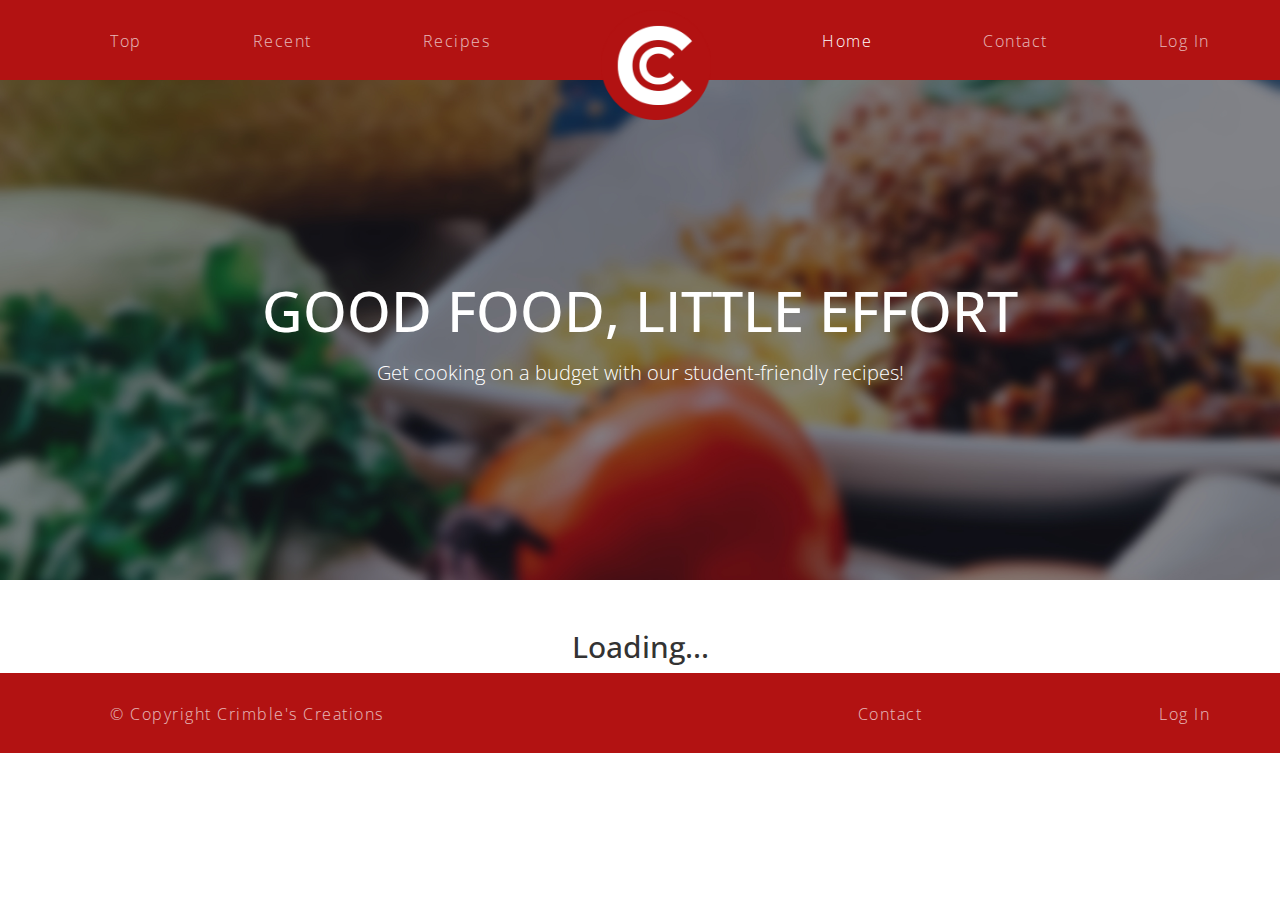
<file: index.html>
<!DOCTYPE html>
<html lang="en">
  <head>
    <meta charset="utf-8">
    <meta http-equiv="X-UA-Compatible" content="IE=edge">
    <meta name="viewport" content="width=device-width, initial-scale=1">
    <title>Crimbles Creations</title>

    <link href='https://fonts.googleapis.com/css?family=Open+Sans:400,300' rel='stylesheet' type='text/css'>
    <link rel="stylesheet" href="https://maxcdn.bootstrapcdn.com/bootstrap/3.3.5/css/bootstrap.min.css">
    <link rel="stylesheet" href="https://maxcdn.bootstrapcdn.com/font-awesome/4.4.0/css/font-awesome.min.css">
    <link rel="stylesheet" href="css/app.css" media="screen" charset="utf-8">

    <!--[if lt IE 9]>
      <script src="https://oss.maxcdn.com/libs/html5shiv/3.7.2/html5shiv.js"></script>
      <script src="https://oss.maxcdn.com/libs/respond.js/1.4.2/respond.min.js"></script>
    <![endif]-->
  </head>
  <body>
    <div class="main-navigation">
      <div class="container">
        <ul>
          <li><a href="top.html">Top</a></li>
          <li><a href="recent.html">Recent</a></li>
          <li><a href="recipes.html">Recipes</a></li>
          <li><img src="img/logo.png" alt="Crimbles Creations Logo" /></li>
          <li><a href="#" class="active">Home</a></li>
          <li><a href="contact.html">Contact</a></li>
          <li id="logInOutNav"><a href="login/index.html">Log In</a></li>
        </ul>
      </div>
    </div>

    <section id="main-header">
      <div class="container">
        <h1>Good food, little effort</h1>
        <h3>Get cooking on a budget with our student-friendly recipes!</h3>
      </div>
    </section>

    <section id="recipe-grid">
      <div class="container">
        <div class="row" id="main-repeat-grid">
          <div class="col-md-12">
              <h2>Loading...</h2>
          </div>
      </div>
    </section>

    <div class="footer">
      <div class="container">
        <ul>
          <li>&#xA9; Copyright Crimble's Creations</li>
          <li id="uploadId"></li>
          <li>Contact</li>
          <li id="logInOut">Log In</li>
        </ul>
      </div>
    </div>

    <script src="js/parse.js"></script>
    <script src="https://ajax.googleapis.com/ajax/libs/jquery/1.11.3/jquery.min.js"></script>
    <script src="https://maxcdn.bootstrapcdn.com/bootstrap/3.3.5/js/bootstrap.min.js"></script>
    <script src="js/init.js"></script>
    <script src="js/sweetalert.min.js"></script>
    <script src="js/parseFunctions.js"></script>
    <script type="text/javascript">
      listRecipes();
    </script>
  </body>
</html>
</file>
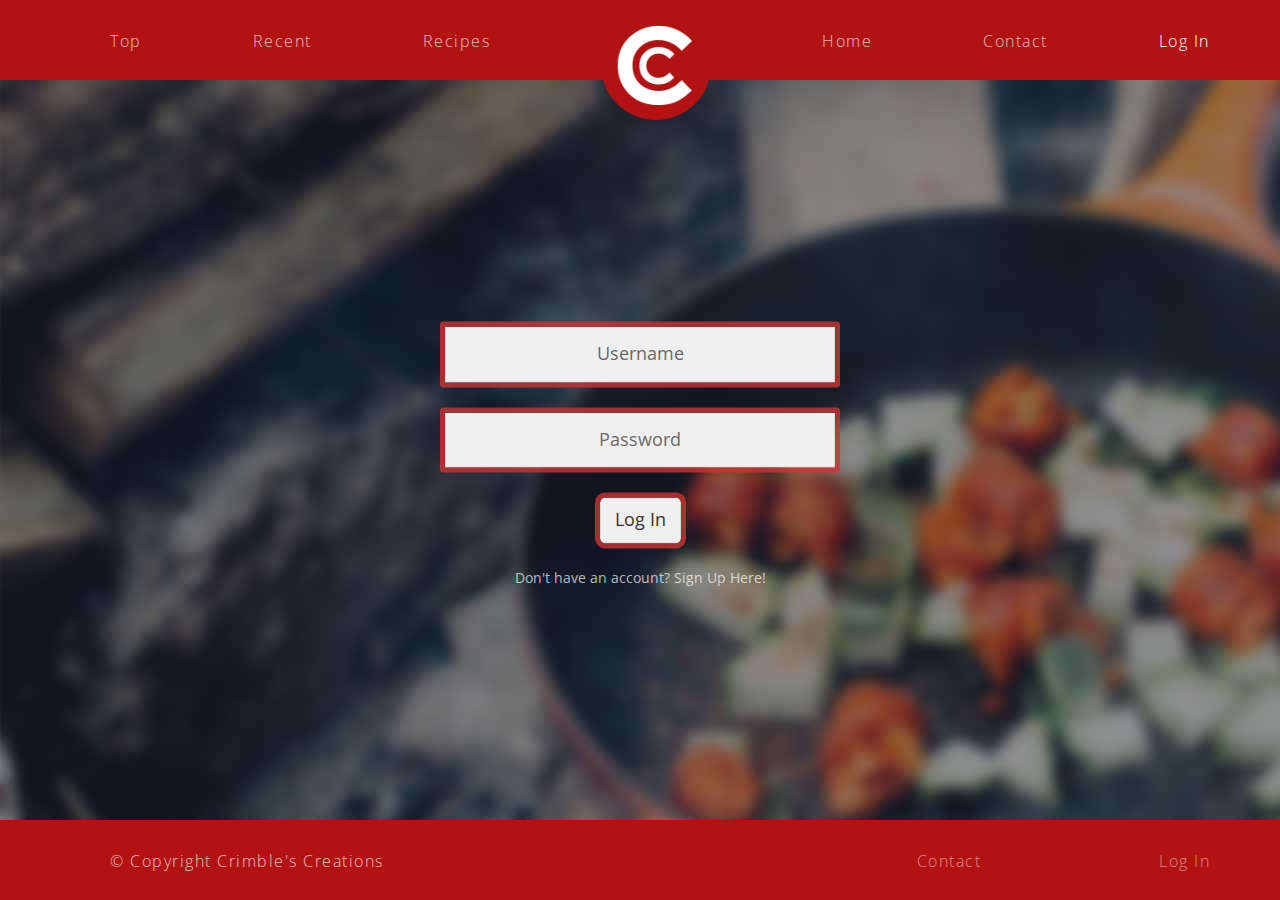
<file: activeSession/index.html>
<!DOCTYPE html>
<html lang="en">
  <head>
    <meta charset="utf-8">
    <meta http-equiv="X-UA-Compatible" content="IE=edge">
    <meta name="viewport" content="width=device-width, initial-scale=1">
    <title>Crimbles Creations</title>

    <link href='https://fonts.googleapis.com/css?family=Open+Sans:400,300' rel='stylesheet' type='text/css'>
    <link rel="stylesheet" href="https://maxcdn.bootstrapcdn.com/bootstrap/3.3.5/css/bootstrap.min.css">
    <link rel="stylesheet" href="https://maxcdn.bootstrapcdn.com/font-awesome/4.4.0/css/font-awesome.min.css">
    <link rel="stylesheet" href="../css/app.css" media="screen" charset="utf-8">
    <link rel="stylesheet" href="../css/sweetalert.css" media="screen" charset="utf-8">

    <!--[if lt IE 9]>
      <script src="https://oss.maxcdn.com/libs/html5shiv/3.7.2/html5shiv.js"></script>
      <script src="https://oss.maxcdn.com/libs/respond.js/1.4.2/respond.min.js"></script>
    <![endif]-->
  </head>
  <body id="login-body">
    <div class="main-navigation">
      <div class="container">
        <ul>
          <li><a href="../top.html">Top</a></li>
          <li><a href="../recent.html">Recent</a></li>
          <li><a href="../recipes.html">Recipes</a></li>
          <li><img src="../img/logo.png" alt="Crimbles Creations Logo" /></li>
          <li><a href="../index.html">Home</a></li>
          <li><a href="../contact.html">Contact</a></li>
          <li id="logInOutNav"><a href="login/">Log In</a></li>
        </ul>
      </div>
    </div>

    <section id="add-recipe">
      <div class="container">
        <div class="recipe-form-box">
          <h1>Add New Recipe</h1>
          <form class="recipe-add" action="#" method="post">
            <div class="row">
              <input type="text" name="recipe-name" value="" placeholder="Recipe Name">
              <input type="text" name="recipe-author" value="" placeholder="Author Name">
            </div>
            <div class="row">
              <input type="text" name="recipe-description" value="" placeholder="Recipe Description">
              <input type="text" name="recipe-image" value="" placeholder="Featured Image URL">
            </div>
            <div class="row">
              <textarea name="recipe-content" rows="8" cols="40" placeholder="Recipe Content"></textarea>
            </div>
            <div class="row">
              <input type="submit" id="recipe-submit" name="recipe-submit" value="Submit Recipe">
            </div>
          </form>
        </div>
      </div>
    </section>

    <div class="footer footer-login">
      <div class="container">
        <ul>
          <li>&#xA9; Copyright Crimble's Creations</li>
          <li id="uploadId"></li>
          <li>Contact</li>
          <li id="logInOut">Log In</li>
        </ul>
      </div>
    </div>

    <script src="../js/tinymce.min.js"></script>
<<<<<<< HEAD
    <script src="../js/parse.js"></script>
=======
    <script src="http://www.parsecdn.com/js/parse-1.6.14.min.js"></script>
>>>>>>> origin/master
    <script src="https://ajax.googleapis.com/ajax/libs/jquery/1.11.3/jquery.min.js"></script>
    <script src="https://maxcdn.bootstrapcdn.com/bootstrap/3.3.5/js/bootstrap.min.js"></script>
    <script src="../js/init.js"></script>
    <script src="../js/sweetalert.min.js"></script>
    <script src="../js/parseFunctions.js"></script>
    <script type="text/javascript">
      checkForSession(true);
      tinymce.init({selector: 'textarea',
                    font_formats: 'Open Sans=open sans;'});
    </script>
  </body>
</html>
</file>
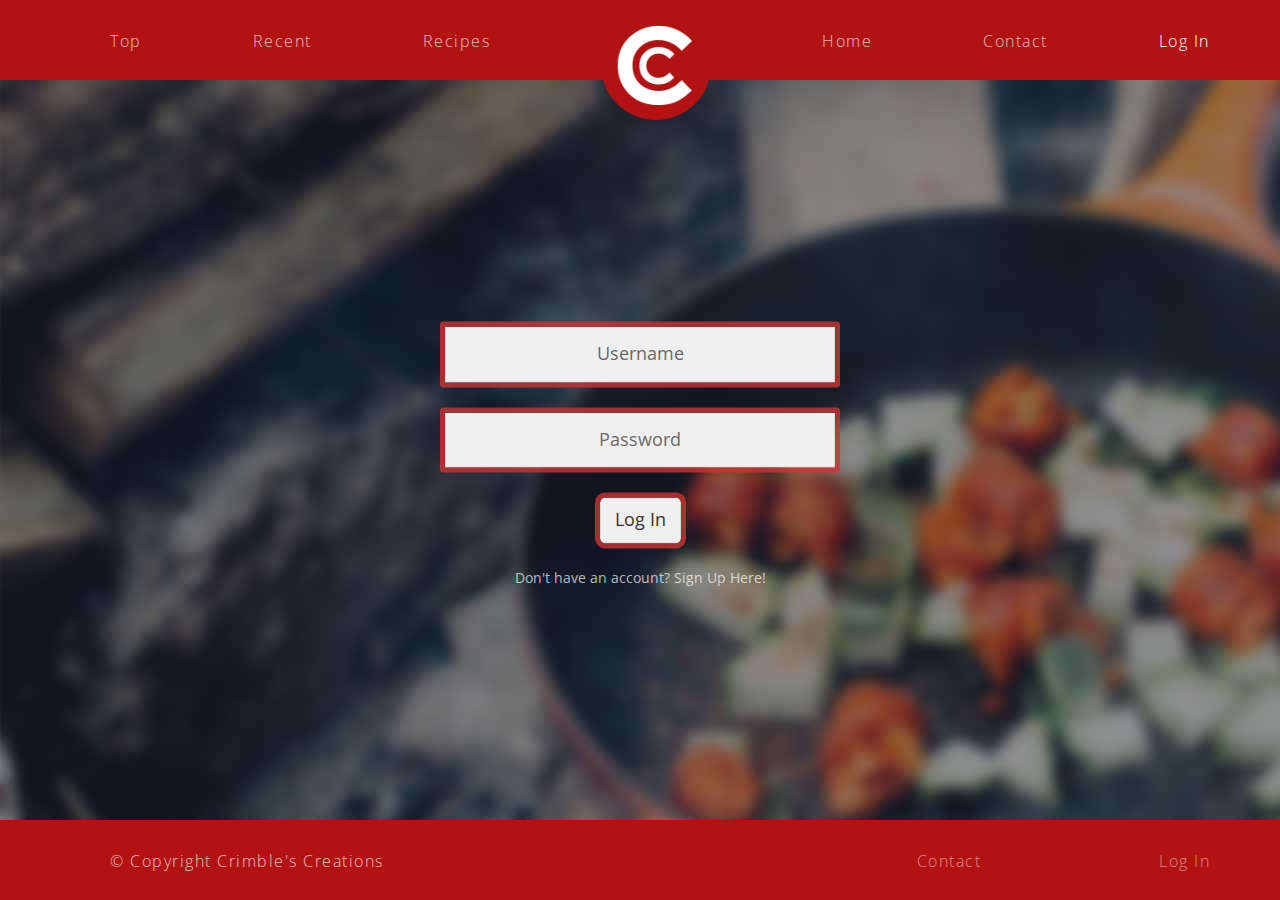
<file: login/index.html>
<!DOCTYPE html>
<html lang="en">
  <head>
    <meta charset="utf-8">
    <meta http-equiv="X-UA-Compatible" content="IE=edge">
    <meta name="viewport" content="width=device-width, initial-scale=1">
    <title>Crimbles Creations</title>

    <link href='https://fonts.googleapis.com/css?family=Open+Sans:400,300' rel='stylesheet' type='text/css'>
    <link rel="stylesheet" href="https://maxcdn.bootstrapcdn.com/bootstrap/3.3.5/css/bootstrap.min.css">
    <link rel="stylesheet" href="https://maxcdn.bootstrapcdn.com/font-awesome/4.4.0/css/font-awesome.min.css">
    <link rel="stylesheet" href="../css/app.css" media="screen" charset="utf-8">
    <link rel="stylesheet" href="../css/sweetalert.css" media="screen" charset="utf-8">

    <!--[if lt IE 9]>
      <script src="https://oss.maxcdn.com/libs/html5shiv/3.7.2/html5shiv.js"></script>
      <script src="https://oss.maxcdn.com/libs/respond.js/1.4.2/respond.min.js"></script>
    <![endif]-->
  </head>
  <body id="login-body">
    <div class="main-navigation">
      <div class="container">
        <ul>
          <li><a href="../top.html">Top</a></li>
          <li><a href="../recent.html">Recent</a></li>
          <li><a href="../recipes.html">Recipes</a></li>
          <li><img src="../img/logo.png" alt="Crimbles Creations Logo" /></li>
          <li><a href="../index.html">Home</a></li>
          <li><a href="../contact.html">Contact</a></li>
          <li><a href="#" class="active">Log In</a></li>
        </ul>
      </div>
    </div>

    <div class="login-box">
      <form class="form-login" action="#" method="post" id="main-login-form">
        <input type="text" name="username" value="" placeholder="Username">
        <input type="password" name="password" value="" placeholder="Password">
        <input class="login-button" type="submit" name="name" value="Log In">
        <p class="signup-lead">Don't have an account? Sign Up <a href="signup.html">Here!</a></p>
      </form>
    </div>

    <div class="footer footer-login">
      <div class="container">
        <ul>
          <li>&#xA9; Copyright Crimble's Creations</li>
          <li></li>
          <li></li>
          <li><a href="#">Contact</a></li>
          <li><a href="#" class="active">Log In</a></li>
        </ul>
      </div>
    </div>

    <script src="../js/parse.js"></script>
    <script src="https://ajax.googleapis.com/ajax/libs/jquery/1.11.3/jquery.min.js"></script>
    <script src="https://maxcdn.bootstrapcdn.com/bootstrap/3.3.5/js/bootstrap.min.js"></script>
    <script src="../js/init.js"></script>
    <script src="../js/sweetalert.min.js"></script>
    <script src="../js/parseFunctions.js"></script>
    <script type="text/javascript">
      checkForSession(false);
    </script>
  </body>
</html>
</file>
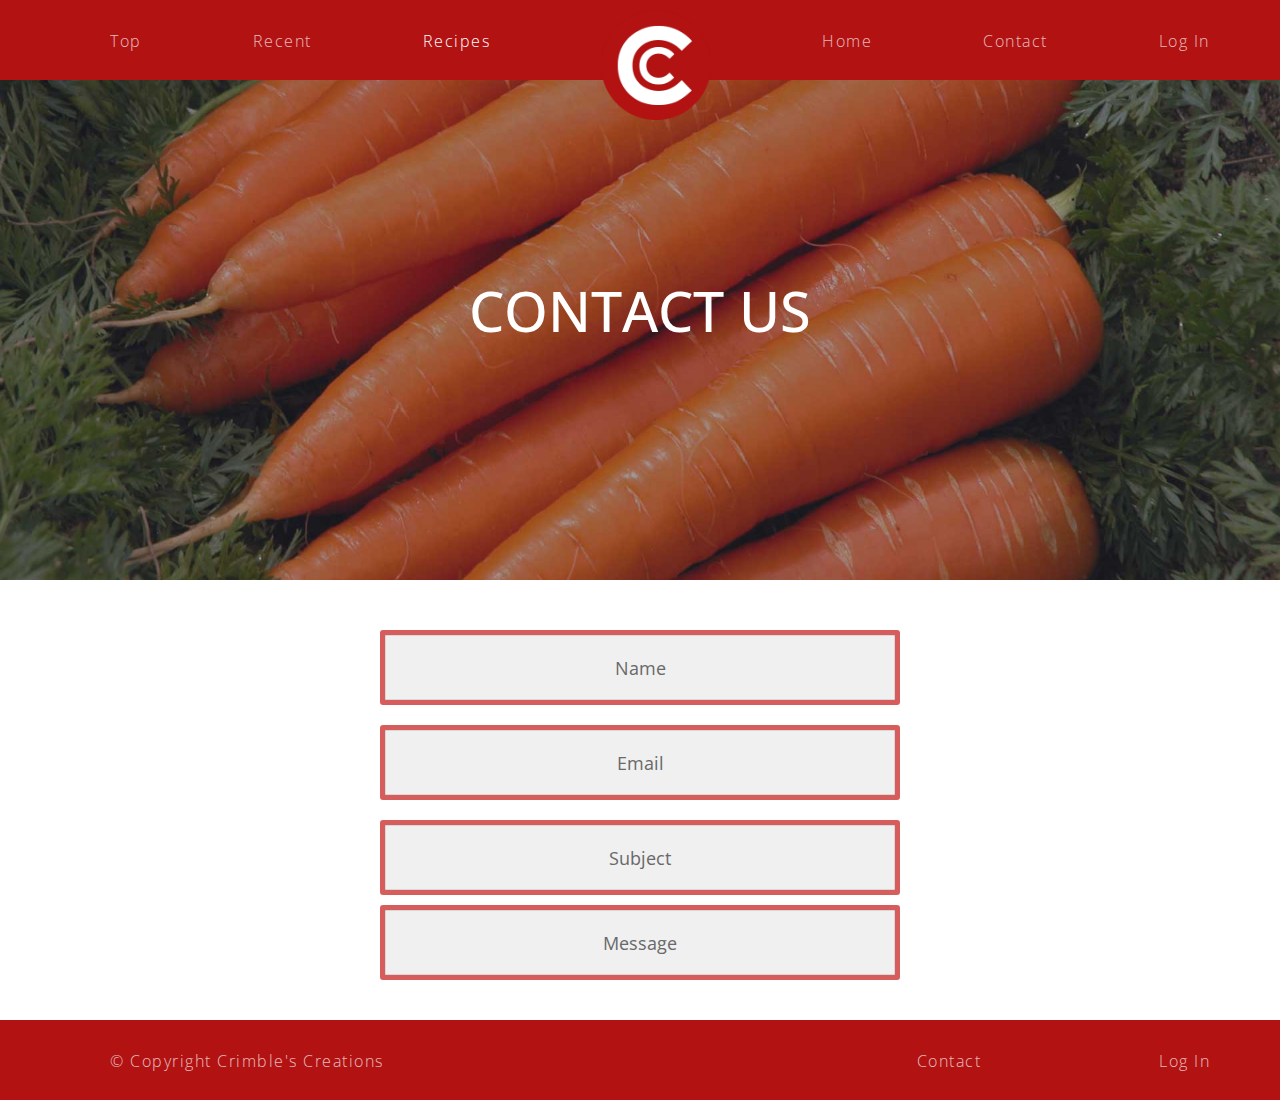
<file: contact.html>
<!DOCTYPE html>
<html lang="en">
  <head>
    <meta charset="utf-8">
    <meta http-equiv="X-UA-Compatible" content="IE=edge">
    <meta name="viewport" content="width=device-width, initial-scale=1">
    <title>Crimbles Creations</title>

    <link href='https://fonts.googleapis.com/css?family=Open+Sans:400,300' rel='stylesheet' type='text/css'>
    <link rel="stylesheet" href="https://maxcdn.bootstrapcdn.com/bootstrap/3.3.5/css/bootstrap.min.css">
    <link rel="stylesheet" href="https://maxcdn.bootstrapcdn.com/font-awesome/4.4.0/css/font-awesome.min.css">
    <link rel="stylesheet" href="css/app.css" media="screen" charset="utf-8">

    <!--[if lt IE 9]>
      <script src="https://oss.maxcdn.com/libs/html5shiv/3.7.2/html5shiv.js"></script>
      <script src="https://oss.maxcdn.com/libs/respond.js/1.4.2/respond.min.js"></script>
    <![endif]-->
  </head>
  <body id="searchrecipe">
    <div class="main-navigation">
      <div class="container">
        <ul>
          <li><a href="top.html">Top</a></li>
          <li><a href="recent.html">Recent</a></li>
          <li><a href="recipes.html" class="active">Recipes</a></li>
          <li><img src="img/logo.png" alt="Crimbles Creations Logo" /></li>
          <li><a href="index.html">Home</a></li>
          <li><a href="#">Contact</a></li>
          <li><a href="#">Log In</a></li>
        </ul>
      </div>
    </div>

    <section id="contact-header">
      <div class="container">
        <h1>Contact Us</h1>
      </div>
    </section>

    <section id="contactinfo">
      <div class="container" id="contactname">
        <div class="col-md-3">
        </div>
        <div class="col-md-6">
          <input id="input-nolog" placeholder="Name"/>
        </div>
        <div class="col-md-3">
        </div>
      </div>
    </section>

    <section id="contactinfo">
      <div class="container">
        <div class="col-md-3">
        </div>
        <div class="col-md-6">
          <input id="input-nolog" placeholder="Email"/>
        </div>
        <div class="col-md-3">
        </div>
      </div>
    </section>

    <section id="contactinfo">
      <div class="container">
        <div class="col-md-3">
        </div>
        <div class="col-md-6">
          <input id="input-nolog" placeholder="Subject"/>
        </div>
        <div class="col-md-3">
        </div>
      </div>
    </section>

    <section id="contactinfo messagebox">
      <div class="container" id="contactmessage">
        <div class="col-md-3">
        </div>
        <div class="col-md-6">
          <input id="input-nolog" placeholder="Message"/>
        </div>
        <div class="col-md-3">
        </div>
      </div>
    </section>




    <div class="footer">
      <div class="container">
        <ul>
          <li>&#xA9; Copyright Crimble's Creations</li>
          <li></li>
          <li></li>
          <li>Contact</li>
          <li>Log In</li>
        </ul>
      </div>
    </div>

    <script src="https://ajax.googleapis.com/ajax/libs/jquery/1.11.3/jquery.min.js"></script>
    <script src="https://maxcdn.bootstrapcdn.com/bootstrap/3.3.5/js/bootstrap.min.js"></script>
    <script src="js/init.js"></script>
    </body>
    </html>
</file>
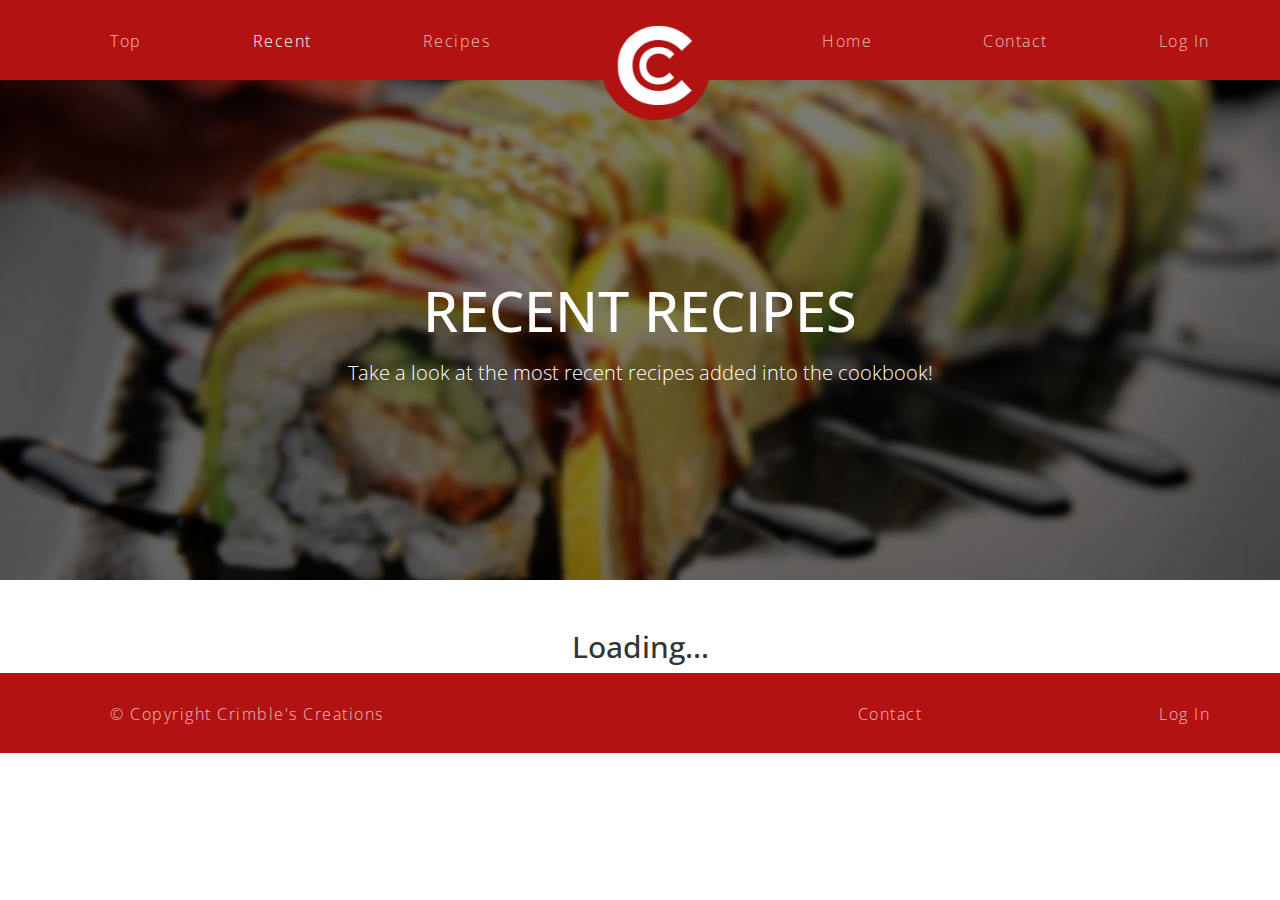
<file: recent.html>
<!DOCTYPE html>
<html lang="en">
  <head>
    <meta charset="utf-8">
    <meta http-equiv="X-UA-Compatible" content="IE=edge">
    <meta name="viewport" content="width=device-width, initial-scale=1">
    <title>Crimbles Creations</title>

    <link href='https://fonts.googleapis.com/css?family=Open+Sans:400,300' rel='stylesheet' type='text/css'>
    <link rel="stylesheet" href="https://maxcdn.bootstrapcdn.com/bootstrap/3.3.5/css/bootstrap.min.css">
    <link rel="stylesheet" href="https://maxcdn.bootstrapcdn.com/font-awesome/4.4.0/css/font-awesome.min.css">
    <link rel="stylesheet" href="css/app.css" media="screen" charset="utf-8">

    <!--[if lt IE 9]>
      <script src="https://oss.maxcdn.com/libs/html5shiv/3.7.2/html5shiv.js"></script>
      <script src="https://oss.maxcdn.com/libs/respond.js/1.4.2/respond.min.js"></script>
    <![endif]-->
  </head>
  <body>
    <div class="main-navigation">
      <div class="container">
        <ul>
          <li><a href="top.html">Top</a></li>
          <li><a href="recent.html" class="active">Recent</a></li>
          <li><a href="recipes.html">Recipes</a></li>
          <li><img src="img/logo.png" alt="Crimbles Creations Logo" /></li>
          <li><a href="index.html">Home</a></li>
          <li><a href="contact.html">Contact</a></li>
          <li id="logInOutNav"><a href="login/index.html">Log In</a></li>
        </ul>
      </div>
    </div>

    <section id="recent-header">
      <div class="container">
        <h1>Recent Recipes</h1>
        <h3>Take a look at the most recent recipes added into the cookbook!</h3>
      </div>
    </section>

    <section id="recipe-grid">
      <div class="container">
        <div class="row" id="main-repeat-grid">
          <h2>Loading...</h2>
      </div>
    </section>

    <div class="footer">
      <div class="container">
        <ul>
          <li>&#xA9; Copyright Crimble's Creations</li>
          <li id="uploadId"></li>
          <li>Contact</li>
          <li id="logInOut">Log In</li>
        </ul>
      </div>
    </div>

    <script src="js/parse.js"></script>
    <script src="https://ajax.googleapis.com/ajax/libs/jquery/1.11.3/jquery.min.js"></script>
    <script src="https://maxcdn.bootstrapcdn.com/bootstrap/3.3.5/js/bootstrap.min.js"></script>
    <script src="js/init.js"></script>
    <script src="js/sweetalert.min.js"></script>
    <script src="js/parseFunctions.js"></script>
    <script type="text/javascript">
      listRecipes("recent");
    </script>
  </body>
</html>
</file>
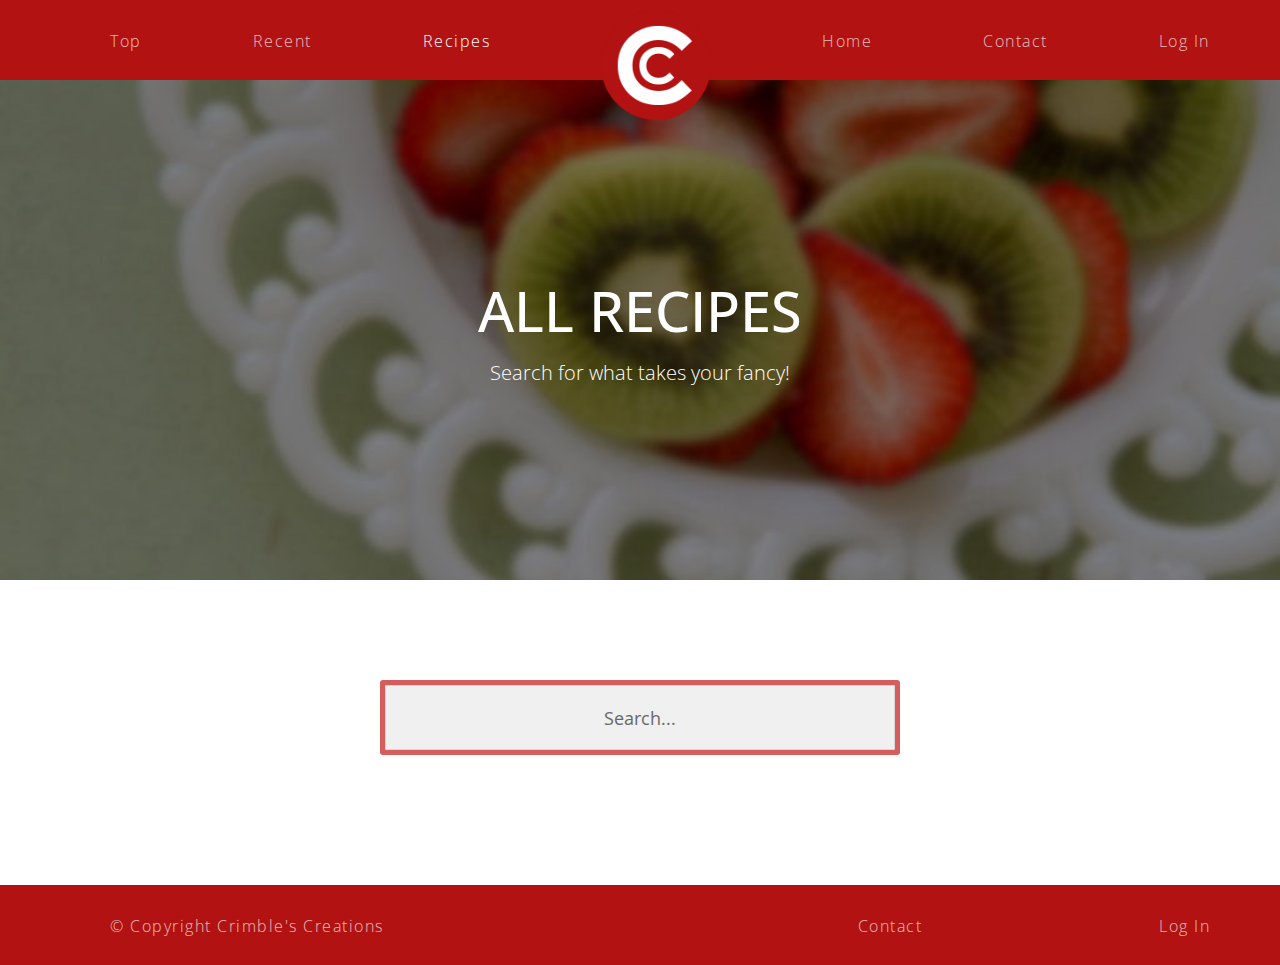
<file: recipes.html>
<!DOCTYPE html>
<html lang="en">
  <head>
    <meta charset="utf-8">
    <meta http-equiv="X-UA-Compatible" content="IE=edge">
    <meta name="viewport" content="width=device-width, initial-scale=1">
    <title>Crimbles Creations</title>

    <link href='https://fonts.googleapis.com/css?family=Open+Sans:400,300' rel='stylesheet' type='text/css'>
    <link rel="stylesheet" href="https://maxcdn.bootstrapcdn.com/bootstrap/3.3.5/css/bootstrap.min.css">
    <link rel="stylesheet" href="https://maxcdn.bootstrapcdn.com/font-awesome/4.4.0/css/font-awesome.min.css">
    <link rel="stylesheet" href="css/app.css" media="screen" charset="utf-8">

    <!--[if lt IE 9]>
      <script src="https://oss.maxcdn.com/libs/html5shiv/3.7.2/html5shiv.js"></script>
      <script src="https://oss.maxcdn.com/libs/respond.js/1.4.2/respond.min.js"></script>
    <![endif]-->
  </head>
  <body id="searchrecipe">
    <div class="main-navigation">
      <div class="container">
        <ul>
          <li><a href="top.html">Top</a></li>
          <li><a href="recent.html">Recent</a></li>
          <li><a href="recipes.html" class="active">Recipes</a></li>
          <li><img src="img/logo.png" alt="Crimbles Creations Logo" /></li>
          <li><a href="index.html">Home</a></li>
          <li><a href="contact.html">Contact</a></li>
          <li id="logInOutNav"><a href="login/index.html">Log In</a></li>
        </ul>
      </div>
    </div>

    <section id="recipes-header">
      <div class="container">
        <h1>All Recipes</h1>
        <h3>Search for what takes your fancy!</h3>
      </div>
    </section>

    <section id="searchspace">
      <div class="container">
        <div class="col-md-3">
        </div>
        <div class="col-md-6">
          <input id="input-nolog" placeholder="Search..."/>
        </div>
        <div class="col-md-3">
        </div>
      </div>
    </section>

    <section id="recipe-grid">
      <div class="container">
        <div class="row" id="main-repeat-grid">
      </div>
    </section>

    <div class="footer">
      <div class="container">
        <ul>
          <li>&#xA9; Copyright Crimble's Creations</li>
          <li id="uploadId"></li>
          <li>Contact</li>
          <li id="logInOut">Log In</li>
        </ul>
      </div>
    </div>

    <script src="js/parse.js"></script>
    <script src="https://ajax.googleapis.com/ajax/libs/jquery/1.11.3/jquery.min.js"></script>
    <script src="https://maxcdn.bootstrapcdn.com/bootstrap/3.3.5/js/bootstrap.min.js"></script>
    <script src="js/init.js"></script>
    <script src="js/sweetalert.min.js"></script>
    <script src="js/parseFunctions.js"></script>
  </body>
</html>
</file>
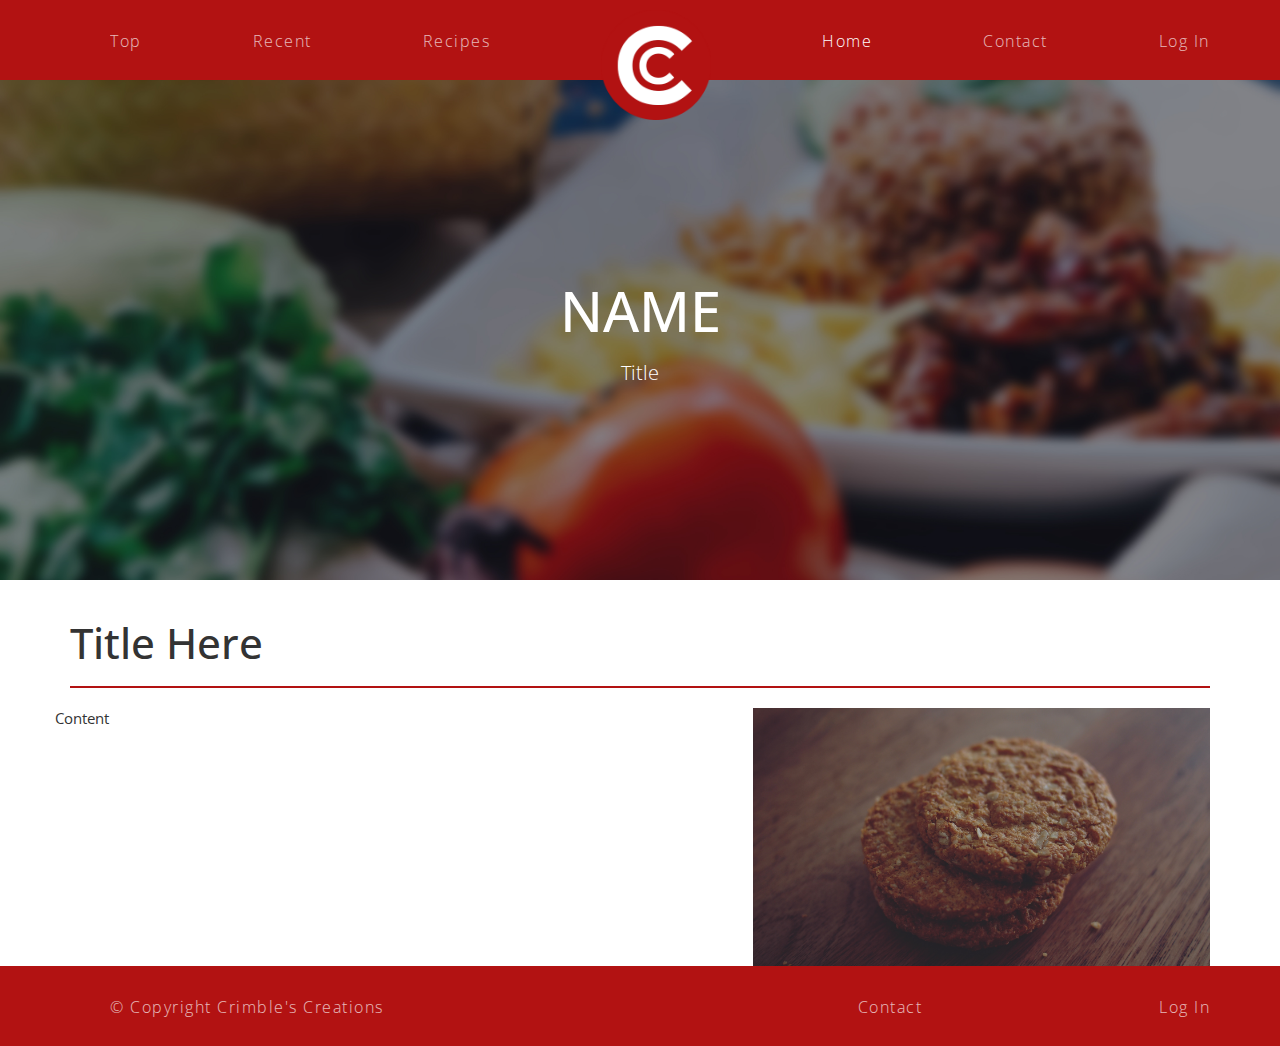
<file: single.html>
<!DOCTYPE html>
<html lang="en">
  <head>
    <meta charset="utf-8">
    <meta http-equiv="X-UA-Compatible" content="IE=edge">
    <meta name="viewport" content="width=device-width, initial-scale=1">
    <title>Crimbles Creations</title>

    <link href='https://fonts.googleapis.com/css?family=Open+Sans:400,300' rel='stylesheet' type='text/css'>
    <link rel="stylesheet" href="https://maxcdn.bootstrapcdn.com/bootstrap/3.3.5/css/bootstrap.min.css">
    <link rel="stylesheet" href="https://maxcdn.bootstrapcdn.com/font-awesome/4.4.0/css/font-awesome.min.css">
    <link rel="stylesheet" href="css/app.css" media="screen" charset="utf-8">

    <!--[if lt IE 9]>
      <script src="https://oss.maxcdn.com/libs/html5shiv/3.7.2/html5shiv.js"></script>
      <script src="https://oss.maxcdn.com/libs/respond.js/1.4.2/respond.min.js"></script>
    <![endif]-->
  </head>
  <body>
    <div class="main-navigation">
      <div class="container">
        <ul>
          <li><a href="top.html">Top</a></li>
          <li><a href="recent.html">Recent</a></li>
          <li><a href="recipes.html">Recipes</a></li>
          <li><img src="img/logo.png" alt="Crimbles Creations Logo" /></li>
          <li><a href="index.html" class="active">Home</a></li>
          <li><a href="contact.html">Contact</a></li>
          <li id="logInOutNav"><a href="login/index.html">Log In</a></li>
        </ul>
      </div>
    </div>

    <div id="main-header">
      <div class="container">
        <h1 id="singleName">Name</h1>
        <h3 id="singleTitle">Title</h3>
      </div>
    </div>

    <section id="recipe-body">
      <div class="container">
        <div class="row">
          <div class="col-md-12">
            <h2 id="mainSingleTitle">Title Here</h2>
            <hr></hr>
          </div>
        </div>

        <div class="row">
          <div class="col-md-5 pull-right" id="singleImage">
            <img src="img/cookie.jpg" alt="" />
          </div>
          <p id="singleContent">
            Content
          </p>
        </div>
      </div>
    </section>


    <div class="footer">
      <div class="container">
        <ul>
          <li>&#xA9; Copyright Crimble's Creations</li>
          <li id="uploadId"></li>
          <li>Contact</li>
          <li id="logInOut">Log In</li>
        </ul>
      </div>
    </div>

    <script src="js/parse.js"></script>
    <script src="https://ajax.googleapis.com/ajax/libs/jquery/1.11.3/jquery.min.js"></script>
    <script src="https://maxcdn.bootstrapcdn.com/bootstrap/3.3.5/js/bootstrap.min.js"></script>
    <script src="js/init.js"></script>
    <script src="js/sweetalert.min.js"></script>
    <script src="js/parseFunctions.js"></script>
    <script type="text/javascript">
      $(document).ready(function() {
        setInterval(getSingleRecipe(), 500);
        console.log(savedId)
      })
    </script>
  </body>
</html>
</file>
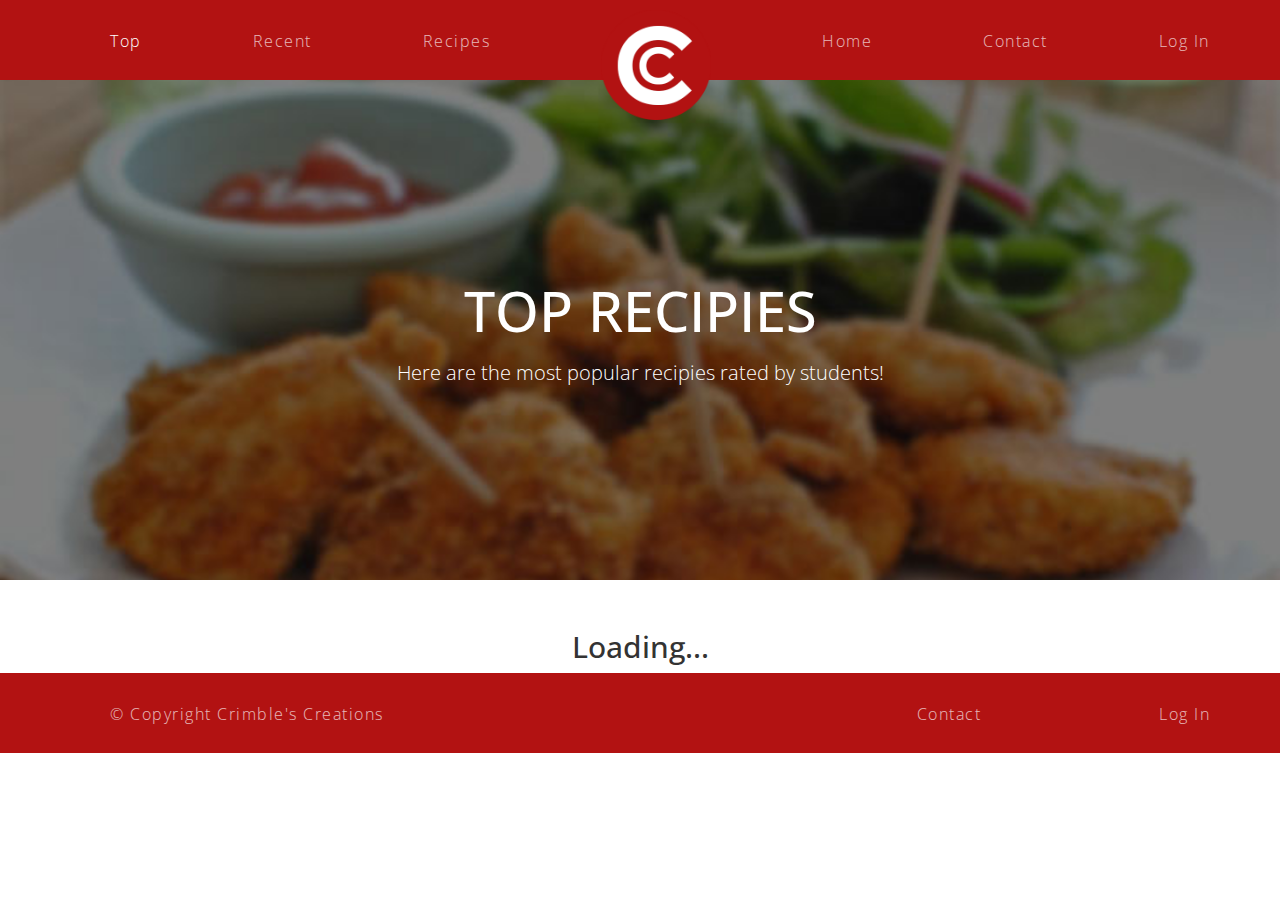
<file: top.html>
<!DOCTYPE html>
<html lang="en">
  <head>
    <meta charset="utf-8">
    <meta http-equiv="X-UA-Compatible" content="IE=edge">
    <meta name="viewport" content="width=device-width, initial-scale=1">
    <title>Crimbles Creations</title>

    <link href='https://fonts.googleapis.com/css?family=Open+Sans:400,300' rel='stylesheet' type='text/css'>
    <link rel="stylesheet" href="https://maxcdn.bootstrapcdn.com/bootstrap/3.3.5/css/bootstrap.min.css">
    <link rel="stylesheet" href="https://maxcdn.bootstrapcdn.com/font-awesome/4.4.0/css/font-awesome.min.css">
    <link rel="stylesheet" href="css/app.css" media="screen" charset="utf-8">

    <!--[if lt IE 9]>
      <script src="https://oss.maxcdn.com/libs/html5shiv/3.7.2/html5shiv.js"></script>
      <script src="https://oss.maxcdn.com/libs/respond.js/1.4.2/respond.min.js"></script>
    <![endif]-->
  </head>
  <body>
    <div class="main-navigation">
      <div class="container">
        <ul>
          <li><a href="top.html" class="active">Top</a></li>
          <li><a href="recent.html">Recent</a></li>
          <li><a href="recipes.html">Recipes</a></li>
          <li><img src="img/logo.png" alt="Crimbles Creations Logo" /></li>
          <li><a href="index.html">Home</a></li>
          <li><a href="contact.html">Contact</a></li>
          <li id="logInOutNav"><a href="login/index.html">Log In</a></li>
        </ul>
      </div>
    </div>

    <section id="top-header">
      <div class="container">
        <h1>Top Recipies</h1>
        <h3>Here are the most popular recipies rated by students!</h3>
      </div>
    </section>

    <section id="recipe-grid">
      <div class="container">
        <div class="row" id="main-repeat-grid">
          <h2>Loading...</h2>
      </div>
    </section>

    <div class="footer">
      <div class="container">
        <ul>
          <li>&#xA9; Copyright Crimble's Creations</li>
          <li></li>
          <li id="uploadId"></li>
          <li>Contact</li>
          <li id="logInOut">Log In</li>
        </ul>
      </div>
    </div>

    <script src="js/parse.js"></script>
    <script src="https://ajax.googleapis.com/ajax/libs/jquery/1.11.3/jquery.min.js"></script>
    <script src="https://maxcdn.bootstrapcdn.com/bootstrap/3.3.5/js/bootstrap.min.js"></script>
    <script src="js/init.js"></script>
    <script src="js/sweetalert.min.js"></script>
    <script src="js/parseFunctions.js"></script>
    <script type="text/javascript">
      listRecipes("top");
    </script>
  </body>
</html>
</file>
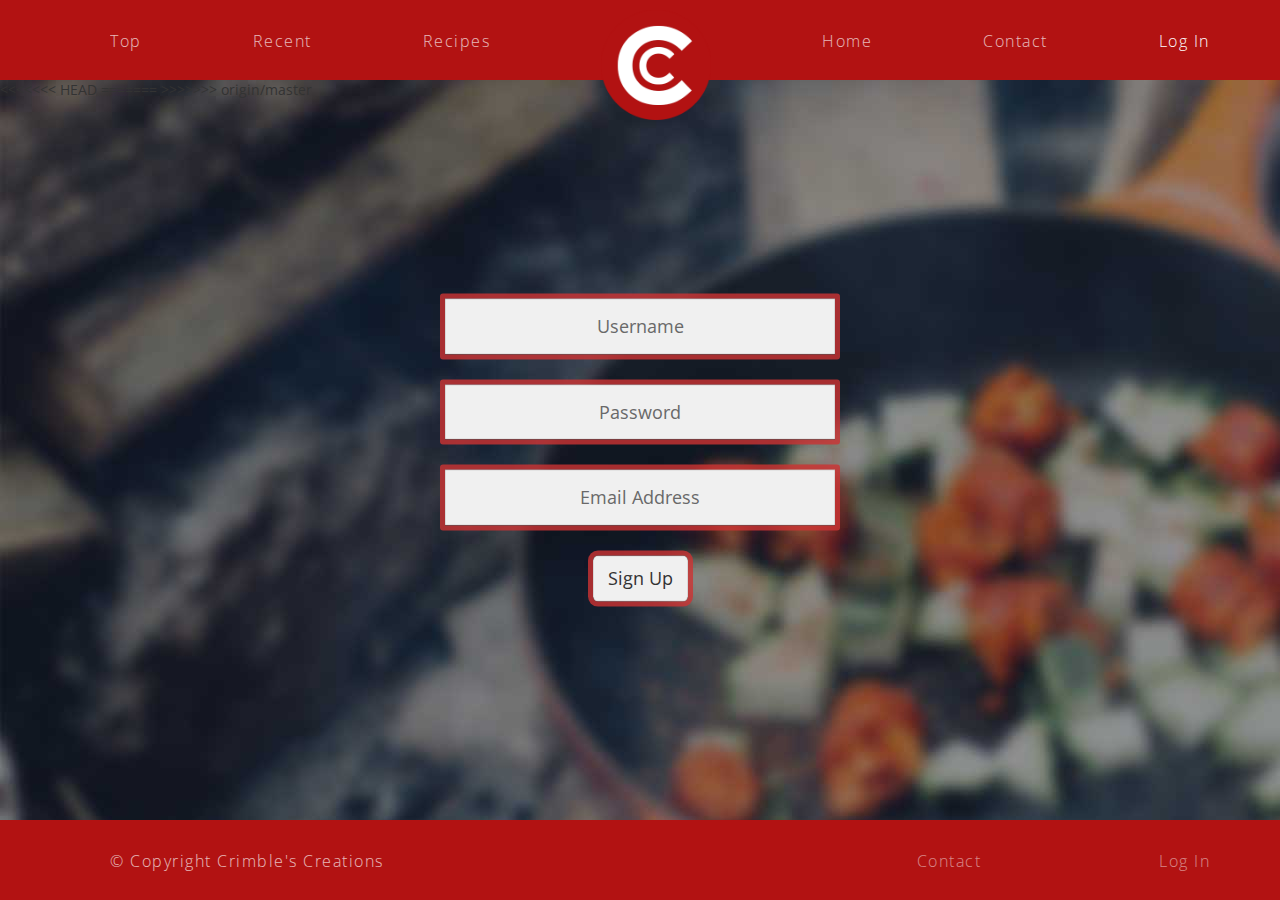
<file: login/signup.html>
<!DOCTYPE html>
<html lang="en">
  <head>
    <meta charset="utf-8">
    <meta http-equiv="X-UA-Compatible" content="IE=edge">
    <meta name="viewport" content="width=device-width, initial-scale=1">
    <title>Crimbles Creations</title>

    <link href='https://fonts.googleapis.com/css?family=Open+Sans:400,300' rel='stylesheet' type='text/css'>
    <link rel="stylesheet" href="https://maxcdn.bootstrapcdn.com/bootstrap/3.3.5/css/bootstrap.min.css">
    <link rel="stylesheet" href="https://maxcdn.bootstrapcdn.com/font-awesome/4.4.0/css/font-awesome.min.css">
    <link rel="stylesheet" href="../css/app.css" media="screen" charset="utf-8">
    <link rel="stylesheet" href="../css/sweetalert.css" media="screen" charset="utf-8">

    <!--[if lt IE 9]>
      <script src="https://oss.maxcdn.com/libs/html5shiv/3.7.2/html5shiv.js"></script>
      <script src="https://oss.maxcdn.com/libs/respond.js/1.4.2/respond.min.js"></script>
    <![endif]-->
  </head>
  <body id="login-body">
    <div class="main-navigation">
      <div class="container">
        <ul>
          <li><a href="../top.html">Top</a></li>
          <li><a href="../recent.html">Recent</a></li>
          <li><a href="../recipes.html">Recipes</a></li>
          <li><img src="../img/logo.png" alt="Crimbles Creations Logo" /></li>
          <li><a href="../index.html">Home</a></li>
          <li><a href="../contact.html">Contact</a></li>
          <li><a href="#" class="active">Log In</a></li>
        </ul>
      </div>
    </div>

    <div class="login-box">
      <form class="form-login" action="#" method="post" id="main-signup-form">
        <input type="text" name="username" value="" placeholder="Username">
        <input type="password" name="password" value="" placeholder="Password">
        <input type="text" name="email" value="" placeholder="Email Address">
        <input class="login-button" type="submit" name="name" value="Sign Up">
      </form>
    </div>

    <div class="footer footer-login">
      <div class="container">
        <ul>
          <li>&#xA9; Copyright Crimble's Creations</li>
          <li></li>
          <li></li>
          <li><a href="#">Contact</a></li>
          <li><a href="#" class="active">Log In</a></li>
        </ul>
      </div>
    </div>

<<<<<<< HEAD
    <script src="../js/parse.js"></script>
=======
    <script src="http://www.parsecdn.com/js/parse-1.6.14.min.js"></script>
>>>>>>> origin/master
    <script src="https://ajax.googleapis.com/ajax/libs/jquery/1.11.3/jquery.min.js"></script>
    <script src="https://maxcdn.bootstrapcdn.com/bootstrap/3.3.5/js/bootstrap.min.js"></script>
    <script src="../js/init.js"></script>
    <script src="../js/sweetalert.min.js"></script>
    <script src="../js/parseFunctions.js"></script>
    <script type="text/javascript">
      checkForSession(false);
    </script>
  </body>
</html>
</file>
<file: css/app.css>
body {
  font-family: 'Open Sans', Helvetica, sans-serif;
}

a {
  color: white;
  opacity: 0.7;
}

a:hover {
  color: white;
  opacity: 1;
  text-decoration: none;
}

.main-navigation {
  background-color: #B21212;
  height: 80px;
  color: white;
}
.main-navigation img {
  width: 110px;
  height: 110px;
  margin-top: -20px;
  opacity: 1;
}
.main-navigation ul {
  list-style: none;
  margin-top: 30px;
  display: flex;
  justify-content: space-between;
}
.main-navigation ul li {
  font-weight: 300;
  font-size: 16px;
  letter-spacing: 1.5px;
}
.main-navigation ul li:nth-child(4) {
  opacity: 1;
}
.main-navigation .active {
  opacity: 1;
}

.footer {
  background-color: #B21212;
  height: 80px;
  color: white;
}
.footer ul {
  list-style: none;
  margin-top: 30px;
  display: flex;
  justify-content: space-between;
}
.footer ul li {
  font-weight: 300;
  font-size: 16px;
  letter-spacing: 1.5px;
  opacity: 0.7;
}



#main-header {
  background-image: url(../img/header-2.jpg);
  background-repeat: no-repeat;
  background-size: cover;
  background-position: center;
  height: 500px;
}
#main-header span {
  display: inline;
}
#main-header .slider-hidden {
  display: none;
}
#main-header h1 {
  color: white;
  font-size: 4em;
  text-transform: uppercase;
  text-align: center;
  margin-top: 200px;
}
#main-header h3 {
  color: white;
  font-weight: 300;
  font-size: 20px;
  text-align: center;
}

#recent-header {
  background-image: url(../img/sushi.jpg);
  background-repeat: no-repeat;
  background-size: cover;
  background-position: center;
  height: 500px;
}
#recent-header span {
  display: inline;
}
#recent-header .slider-hidden {
  display: none;
}
#recent-header h1 {
  color: white;
  font-size: 4em;
  text-transform: uppercase;
  text-align: center;
  margin-top: 200px;
}
#recent-header h3 {
  color: white;
  font-weight: 300;
  font-size: 20px;
  text-align: center;
}

#recipes-header {
  background-image: url(../img/fruit.jpg);
  background-repeat: no-repeat;
  background-size: cover;
  background-position: center;
  height: 500px;
}
#recipes-header span {
  display: inline;
}
#recipes-header .slider-hidden {
  display: none;
}
#recipes-header h1 {
  color: white;
  font-size: 4em;
  text-transform: uppercase;
  text-align: center;
  margin-top: 200px;
}
#recipes-header h3 {
  color: white;
  font-weight: 300;
  font-size: 20px;
  text-align: center;
}

#top-header {
  background-image: url(../img/meal_1.jpg);
  background-repeat: no-repeat;
  background-size: cover;
  background-position: center;
  height: 500px;
}
#top-header span {
  display: inline;
}
#top-header .slider-hidden {
  display: none;
}
#top-header h1 {
  color: white;
  font-size: 4em;
  text-transform: uppercase;
  text-align: center;
  margin-top: 200px;
}
#top-header h3 {
  color: white;
  font-weight: 300;
  font-size: 20px;
  text-align: center;
}

#contact-header {
  background-image: url(../img/header-1.jpg);
  background-repeat: no-repeat;
  background-size: cover;
  background-position: center;
  height: 500px;
}
#contact-header span {
  display: inline;
}
#contact-header .slider-hidden {
  display: none;
}
#contact-header h1 {
  color: white;
  font-size: 4em;
  text-transform: uppercase;
  text-align: center;
  margin-top: 200px;
}
#contact-header h3 {
  color: white;
  font-weight: 300;
  font-size: 20px;
  text-align: center;
}


#recipe-grid {
  margin-top: 30px;
  position: relative;
  text-align: center;
}
#recipe-grid img {
  height: 100%;
  position: relative;
}
#recipe-grid .grid-info {
  position: absolute;
  text-align: center;
  display: block;
  bottom: 20px;
  color: white;
  text-transform: uppercase;
  width: 100%;
  text-align: center;
}
#recipe-grid .grid-info h4 {
  font-size: 26px;
}
#recipe-grid .grid-info h4 strong {
  font-size: 30px;
}
#recipe-grid .col-md-3 {
  height: 350px;
  overflow: hidden;
  padding-top: 5px;
  padding-bottom: 10px;
}
#recipe-grid .col-md-6 {
  height: 350px;
  overflow: hidden;
  padding-top: 5px;
  padding-bottom: 10px;
}

.grid-image {
  cursor: pointer;
}

/*Search bar*/
input{
  -moz-background-clip: padding;
  -webkit-background-clip: padding;
  background-clip: padding-box;

  -moz-border: 10px solid rgba(205, 51, 51, 0.8);
  -webkit-border: 10px solid rgba(205, 51, 51, 0.8);
  border: 5px solid rgba(205, 51, 51, 0.8);

  box-shadow: inset 0px 0px 1px black;

  background-color: #f0f0f0;
  border-radius: 3px;
  text-align: center;
  font-size: 18px;
  outline: none;
  padding: 8px;
  width: 520px;
  height: 75px;
}
#searchrecipe{
  text-align: center;
}

#searchspace{
  padding: 100px 0 100px 0;
  margin: 0 auto 0 auto;
}

.footer-login {
  position: absolute;
  bottom: 0;
  width: 100%;
}

.form-login {
  position: absolute;
  top: 50%;
  left: 50%;
  transform: translate(-50%, -50%);
  text-align: center;
}

.form-login input {
  display: block;
  margin-top: 20px;
  height: auto;
  padding: 15px;
  width: 400px;
}

.form-login .login-button {
  width: auto;
  margin: 20px auto;
  padding-top: 10px;
  padding-bottom: 10px;
  border-radius: 10px;
}

#login-body {
  background-image: url(../img/login-bg.jpg);
}

#add-recipe h1 {
  text-align: center;
  color: white;
  font-size: 50px;
  margin-bottom: 30px;
}

#add-recipe .recipe-form-box {
  position: absolute;
  top: 50%;
  left: 50%;
  transform: translate(-50%, -50%);
  width: 75%;
  text-align: center;
}

#add-recipe .recipe-form-box form input{
  margin-bottom: 10px
}

#add-recipe .recipe-form-box form #recipe-submit{
  width: auto;
  height: auto;
  padding: 10px 20px;
  border-radius: 10px;
  margin-top: 10px
}

#add-recipe textarea {
  width: 70%;
  margin-top: 10px;
  border: 5px solid rgba(205, 51, 51, 0.8);
  box-shadow: inset 0px 0px 1px black;
  background-color: #f0f0f0;
  border-radius: 3px;
  text-align: center;
  font-size: 18px;
  outline: none;
  padding: 8px;
}

input::-webkit-input-placeholder{
  color: #696969;
  font-size: 18px;
}
input:-moz-placeholder {
  color: #696969;
  font-size: 18px;
}
input:-ms-input-placeholder {
  color: #696969;
  font-size: 18px;
}

#logInOut {
  cursor: pointer;
}

#logInOutNav {
  cursor: pointer;
}
/*Search bar*/


/*contact*/
#contactinfo{
  text-align: center;
}
#contactinfo{
  padding: 10px 0 10px 0;
  margin: 0 auto 0 auto;
}
#contactname{
  padding-top: 40px;
  margin:0 auto 0 auto;
}
#contactmessage{
  padding-bottom: 40px;
  margin: 0 auto 0 auto;
}

#recipe-body {
  margin-top: 20px;
}

#recipe-body h2 {
  font-size: 3em;
}

#recipe-body img {
  width: 100%;
}

#recipe-body p {
  font-size: 15px;
}

hr {
  border-top: 2px solid #B21212;
}

.signup-lead {
  color: rgba(255, 255, 255, 0.7);
}
<<<<<<< HEAD
=======

#singleImage {
  margin-bottom: 20px;
}
>>>>>>> origin/master

#singleImage {
  margin-bottom: 20px;
}
/*contact*/
</file>
<file: css/sweetalert.css>
body.stop-scrolling {
  height: 100%;
  overflow: hidden; }

.sweet-overlay {
  background-color: black;
  /* IE8 */
  -ms-filter: "progid:DXImageTransform.Microsoft.Alpha(Opacity=40)";
  /* IE8 */
  background-color: rgba(0, 0, 0, 0.4);
  position: fixed;
  left: 0;
  right: 0;
  top: 0;
  bottom: 0;
  display: none;
  z-index: 10000; }

.sweet-alert {
  background-color: white;
  font-family: 'Open Sans', 'Helvetica Neue', Helvetica, Arial, sans-serif;
  width: 478px;
  padding: 17px;
  border-radius: 5px;
  text-align: center;
  position: fixed;
  left: 50%;
  top: 50%;
  margin-left: -256px;
  margin-top: -200px;
  overflow: hidden;
  display: none;
  z-index: 99999; }
  @media all and (max-width: 540px) {
    .sweet-alert {
      width: auto;
      margin-left: 0;
      margin-right: 0;
      left: 15px;
      right: 15px; } }
  .sweet-alert h2 {
    color: #575757;
    font-size: 30px;
    text-align: center;
    font-weight: 600;
    text-transform: none;
    position: relative;
    margin: 25px 0;
    padding: 0;
    line-height: 40px;
    display: block; }
  .sweet-alert p {
    color: #797979;
    font-size: 16px;
    text-align: center;
    font-weight: 300;
    position: relative;
    text-align: inherit;
    float: none;
    margin: 0;
    padding: 0;
    line-height: normal; }
  .sweet-alert fieldset {
    border: none;
    position: relative; }
  .sweet-alert .sa-error-container {
    background-color: #f1f1f1;
    margin-left: -17px;
    margin-right: -17px;
    overflow: hidden;
    padding: 0 10px;
    max-height: 0;
    webkit-transition: padding 0.15s, max-height 0.15s;
    transition: padding 0.15s, max-height 0.15s; }
    .sweet-alert .sa-error-container.show {
      padding: 10px 0;
      max-height: 100px;
      webkit-transition: padding 0.2s, max-height 0.2s;
      transition: padding 0.25s, max-height 0.25s; }
    .sweet-alert .sa-error-container .icon {
      display: inline-block;
      width: 24px;
      height: 24px;
      border-radius: 50%;
      background-color: #ea7d7d;
      color: white;
      line-height: 24px;
      text-align: center;
      margin-right: 3px; }
    .sweet-alert .sa-error-container p {
      display: inline-block; }
  .sweet-alert .sa-input-error {
    position: absolute;
    top: 29px;
    right: 26px;
    width: 20px;
    height: 20px;
    opacity: 0;
    -webkit-transform: scale(0.5);
    transform: scale(0.5);
    -webkit-transform-origin: 50% 50%;
    transform-origin: 50% 50%;
    -webkit-transition: all 0.1s;
    transition: all 0.1s; }
    .sweet-alert .sa-input-error::before, .sweet-alert .sa-input-error::after {
      content: "";
      width: 20px;
      height: 6px;
      background-color: #f06e57;
      border-radius: 3px;
      position: absolute;
      top: 50%;
      margin-top: -4px;
      left: 50%;
      margin-left: -9px; }
    .sweet-alert .sa-input-error::before {
      -webkit-transform: rotate(-45deg);
      transform: rotate(-45deg); }
    .sweet-alert .sa-input-error::after {
      -webkit-transform: rotate(45deg);
      transform: rotate(45deg); }
    .sweet-alert .sa-input-error.show {
      opacity: 1;
      -webkit-transform: scale(1);
      transform: scale(1); }
  .sweet-alert input {
    width: 100%;
    box-sizing: border-box;
    border-radius: 3px;
    border: 1px solid #d7d7d7;
    height: 43px;
    margin-top: 10px;
    margin-bottom: 17px;
    font-size: 18px;
    box-shadow: inset 0px 1px 1px rgba(0, 0, 0, 0.06);
    padding: 0 12px;
    display: none;
    -webkit-transition: all 0.3s;
    transition: all 0.3s; }
    .sweet-alert input:focus {
      outline: none;
      box-shadow: 0px 0px 3px #c4e6f5;
      border: 1px solid #b4dbed; }
      .sweet-alert input:focus::-moz-placeholder {
        transition: opacity 0.3s 0.03s ease;
        opacity: 0.5; }
      .sweet-alert input:focus:-ms-input-placeholder {
        transition: opacity 0.3s 0.03s ease;
        opacity: 0.5; }
      .sweet-alert input:focus::-webkit-input-placeholder {
        transition: opacity 0.3s 0.03s ease;
        opacity: 0.5; }
    .sweet-alert input::-moz-placeholder {
      color: #bdbdbd; }
    .sweet-alert input:-ms-input-placeholder {
      color: #bdbdbd; }
    .sweet-alert input::-webkit-input-placeholder {
      color: #bdbdbd; }
  .sweet-alert.show-input input {
    display: block; }
  .sweet-alert .sa-confirm-button-container {
    display: inline-block;
    position: relative; }
  .sweet-alert .la-ball-fall {
    position: absolute;
    left: 50%;
    top: 50%;
    margin-left: -27px;
    margin-top: 4px;
    opacity: 0;
    visibility: hidden; }
  .sweet-alert button {
    background-color: #8CD4F5;
    color: white;
    border: none;
    box-shadow: none;
    font-size: 17px;
    font-weight: 500;
    -webkit-border-radius: 4px;
    border-radius: 5px;
    padding: 10px 32px;
    margin: 26px 5px 0 5px;
    cursor: pointer; }
    .sweet-alert button:focus {
      outline: none;
      box-shadow: 0 0 2px rgba(128, 179, 235, 0.5), inset 0 0 0 1px rgba(0, 0, 0, 0.05); }
    .sweet-alert button:hover {
      background-color: #7ecff4; }
    .sweet-alert button:active {
      background-color: #5dc2f1; }
    .sweet-alert button.cancel {
      background-color: #C1C1C1; }
      .sweet-alert button.cancel:hover {
        background-color: #b9b9b9; }
      .sweet-alert button.cancel:active {
        background-color: #a8a8a8; }
      .sweet-alert button.cancel:focus {
        box-shadow: rgba(197, 205, 211, 0.8) 0px 0px 2px, rgba(0, 0, 0, 0.0470588) 0px 0px 0px 1px inset !important; }
    .sweet-alert button[disabled] {
      opacity: .6;
      cursor: default; }
    .sweet-alert button.confirm[disabled] {
      color: transparent; }
      .sweet-alert button.confirm[disabled] ~ .la-ball-fall {
        opacity: 1;
        visibility: visible;
        transition-delay: 0s; }
    .sweet-alert button::-moz-focus-inner {
      border: 0; }
  .sweet-alert[data-has-cancel-button=false] button {
    box-shadow: none !important; }
  .sweet-alert[data-has-confirm-button=false][data-has-cancel-button=false] {
    padding-bottom: 40px; }
  .sweet-alert .sa-icon {
    width: 80px;
    height: 80px;
    border: 4px solid gray;
    -webkit-border-radius: 40px;
    border-radius: 40px;
    border-radius: 50%;
    margin: 20px auto;
    padding: 0;
    position: relative;
    box-sizing: content-box; }
    .sweet-alert .sa-icon.sa-error {
      border-color: #F27474; }
      .sweet-alert .sa-icon.sa-error .sa-x-mark {
        position: relative;
        display: block; }
      .sweet-alert .sa-icon.sa-error .sa-line {
        position: absolute;
        height: 5px;
        width: 47px;
        background-color: #F27474;
        display: block;
        top: 37px;
        border-radius: 2px; }
        .sweet-alert .sa-icon.sa-error .sa-line.sa-left {
          -webkit-transform: rotate(45deg);
          transform: rotate(45deg);
          left: 17px; }
        .sweet-alert .sa-icon.sa-error .sa-line.sa-right {
          -webkit-transform: rotate(-45deg);
          transform: rotate(-45deg);
          right: 16px; }
    .sweet-alert .sa-icon.sa-warning {
      border-color: #F8BB86; }
      .sweet-alert .sa-icon.sa-warning .sa-body {
        position: absolute;
        width: 5px;
        height: 47px;
        left: 50%;
        top: 10px;
        -webkit-border-radius: 2px;
        border-radius: 2px;
        margin-left: -2px;
        background-color: #F8BB86; }
      .sweet-alert .sa-icon.sa-warning .sa-dot {
        position: absolute;
        width: 7px;
        height: 7px;
        -webkit-border-radius: 50%;
        border-radius: 50%;
        margin-left: -3px;
        left: 50%;
        bottom: 10px;
        background-color: #F8BB86; }
    .sweet-alert .sa-icon.sa-info {
      border-color: #C9DAE1; }
      .sweet-alert .sa-icon.sa-info::before {
        content: "";
        position: absolute;
        width: 5px;
        height: 29px;
        left: 50%;
        bottom: 17px;
        border-radius: 2px;
        margin-left: -2px;
        background-color: #C9DAE1; }
      .sweet-alert .sa-icon.sa-info::after {
        content: "";
        position: absolute;
        width: 7px;
        height: 7px;
        border-radius: 50%;
        margin-left: -3px;
        top: 19px;
        background-color: #C9DAE1; }
    .sweet-alert .sa-icon.sa-success {
      border-color: #A5DC86; }
      .sweet-alert .sa-icon.sa-success::before, .sweet-alert .sa-icon.sa-success::after {
        content: '';
        -webkit-border-radius: 40px;
        border-radius: 40px;
        border-radius: 50%;
        position: absolute;
        width: 60px;
        height: 120px;
        background: white;
        -webkit-transform: rotate(45deg);
        transform: rotate(45deg); }
      .sweet-alert .sa-icon.sa-success::before {
        -webkit-border-radius: 120px 0 0 120px;
        border-radius: 120px 0 0 120px;
        top: -7px;
        left: -33px;
        -webkit-transform: rotate(-45deg);
        transform: rotate(-45deg);
        -webkit-transform-origin: 60px 60px;
        transform-origin: 60px 60px; }
      .sweet-alert .sa-icon.sa-success::after {
        -webkit-border-radius: 0 120px 120px 0;
        border-radius: 0 120px 120px 0;
        top: -11px;
        left: 30px;
        -webkit-transform: rotate(-45deg);
        transform: rotate(-45deg);
        -webkit-transform-origin: 0px 60px;
        transform-origin: 0px 60px; }
      .sweet-alert .sa-icon.sa-success .sa-placeholder {
        width: 80px;
        height: 80px;
        border: 4px solid rgba(165, 220, 134, 0.2);
        -webkit-border-radius: 40px;
        border-radius: 40px;
        border-radius: 50%;
        box-sizing: content-box;
        position: absolute;
        left: -4px;
        top: -4px;
        z-index: 2; }
      .sweet-alert .sa-icon.sa-success .sa-fix {
        width: 5px;
        height: 90px;
        background-color: white;
        position: absolute;
        left: 28px;
        top: 8px;
        z-index: 1;
        -webkit-transform: rotate(-45deg);
        transform: rotate(-45deg); }
      .sweet-alert .sa-icon.sa-success .sa-line {
        height: 5px;
        background-color: #A5DC86;
        display: block;
        border-radius: 2px;
        position: absolute;
        z-index: 2; }
        .sweet-alert .sa-icon.sa-success .sa-line.sa-tip {
          width: 25px;
          left: 14px;
          top: 46px;
          -webkit-transform: rotate(45deg);
          transform: rotate(45deg); }
        .sweet-alert .sa-icon.sa-success .sa-line.sa-long {
          width: 47px;
          right: 8px;
          top: 38px;
          -webkit-transform: rotate(-45deg);
          transform: rotate(-45deg); }
    .sweet-alert .sa-icon.sa-custom {
      background-size: contain;
      border-radius: 0;
      border: none;
      background-position: center center;
      background-repeat: no-repeat; }

/*
 * Animations
 */
@-webkit-keyframes showSweetAlert {
  0% {
    transform: scale(0.7);
    -webkit-transform: scale(0.7); }
  45% {
    transform: scale(1.05);
    -webkit-transform: scale(1.05); }
  80% {
    transform: scale(0.95);
    -webkit-transform: scale(0.95); }
  100% {
    transform: scale(1);
    -webkit-transform: scale(1); } }

@keyframes showSweetAlert {
  0% {
    transform: scale(0.7);
    -webkit-transform: scale(0.7); }
  45% {
    transform: scale(1.05);
    -webkit-transform: scale(1.05); }
  80% {
    transform: scale(0.95);
    -webkit-transform: scale(0.95); }
  100% {
    transform: scale(1);
    -webkit-transform: scale(1); } }

@-webkit-keyframes hideSweetAlert {
  0% {
    transform: scale(1);
    -webkit-transform: scale(1); }
  100% {
    transform: scale(0.5);
    -webkit-transform: scale(0.5); } }

@keyframes hideSweetAlert {
  0% {
    transform: scale(1);
    -webkit-transform: scale(1); }
  100% {
    transform: scale(0.5);
    -webkit-transform: scale(0.5); } }

@-webkit-keyframes slideFromTop {
  0% {
    top: 0%; }
  100% {
    top: 50%; } }

@keyframes slideFromTop {
  0% {
    top: 0%; }
  100% {
    top: 50%; } }

@-webkit-keyframes slideToTop {
  0% {
    top: 50%; }
  100% {
    top: 0%; } }

@keyframes slideToTop {
  0% {
    top: 50%; }
  100% {
    top: 0%; } }

@-webkit-keyframes slideFromBottom {
  0% {
    top: 70%; }
  100% {
    top: 50%; } }

@keyframes slideFromBottom {
  0% {
    top: 70%; }
  100% {
    top: 50%; } }

@-webkit-keyframes slideToBottom {
  0% {
    top: 50%; }
  100% {
    top: 70%; } }

@keyframes slideToBottom {
  0% {
    top: 50%; }
  100% {
    top: 70%; } }

.showSweetAlert[data-animation=pop] {
  -webkit-animation: showSweetAlert 0.3s;
  animation: showSweetAlert 0.3s; }

.showSweetAlert[data-animation=none] {
  -webkit-animation: none;
  animation: none; }

.showSweetAlert[data-animation=slide-from-top] {
  -webkit-animation: slideFromTop 0.3s;
  animation: slideFromTop 0.3s; }

.showSweetAlert[data-animation=slide-from-bottom] {
  -webkit-animation: slideFromBottom 0.3s;
  animation: slideFromBottom 0.3s; }

.hideSweetAlert[data-animation=pop] {
  -webkit-animation: hideSweetAlert 0.2s;
  animation: hideSweetAlert 0.2s; }

.hideSweetAlert[data-animation=none] {
  -webkit-animation: none;
  animation: none; }

.hideSweetAlert[data-animation=slide-from-top] {
  -webkit-animation: slideToTop 0.4s;
  animation: slideToTop 0.4s; }

.hideSweetAlert[data-animation=slide-from-bottom] {
  -webkit-animation: slideToBottom 0.3s;
  animation: slideToBottom 0.3s; }

@-webkit-keyframes animateSuccessTip {
  0% {
    width: 0;
    left: 1px;
    top: 19px; }
  54% {
    width: 0;
    left: 1px;
    top: 19px; }
  70% {
    width: 50px;
    left: -8px;
    top: 37px; }
  84% {
    width: 17px;
    left: 21px;
    top: 48px; }
  100% {
    width: 25px;
    left: 14px;
    top: 45px; } }

@keyframes animateSuccessTip {
  0% {
    width: 0;
    left: 1px;
    top: 19px; }
  54% {
    width: 0;
    left: 1px;
    top: 19px; }
  70% {
    width: 50px;
    left: -8px;
    top: 37px; }
  84% {
    width: 17px;
    left: 21px;
    top: 48px; }
  100% {
    width: 25px;
    left: 14px;
    top: 45px; } }

@-webkit-keyframes animateSuccessLong {
  0% {
    width: 0;
    right: 46px;
    top: 54px; }
  65% {
    width: 0;
    right: 46px;
    top: 54px; }
  84% {
    width: 55px;
    right: 0px;
    top: 35px; }
  100% {
    width: 47px;
    right: 8px;
    top: 38px; } }

@keyframes animateSuccessLong {
  0% {
    width: 0;
    right: 46px;
    top: 54px; }
  65% {
    width: 0;
    right: 46px;
    top: 54px; }
  84% {
    width: 55px;
    right: 0px;
    top: 35px; }
  100% {
    width: 47px;
    right: 8px;
    top: 38px; } }

@-webkit-keyframes rotatePlaceholder {
  0% {
    transform: rotate(-45deg);
    -webkit-transform: rotate(-45deg); }
  5% {
    transform: rotate(-45deg);
    -webkit-transform: rotate(-45deg); }
  12% {
    transform: rotate(-405deg);
    -webkit-transform: rotate(-405deg); }
  100% {
    transform: rotate(-405deg);
    -webkit-transform: rotate(-405deg); } }

@keyframes rotatePlaceholder {
  0% {
    transform: rotate(-45deg);
    -webkit-transform: rotate(-45deg); }
  5% {
    transform: rotate(-45deg);
    -webkit-transform: rotate(-45deg); }
  12% {
    transform: rotate(-405deg);
    -webkit-transform: rotate(-405deg); }
  100% {
    transform: rotate(-405deg);
    -webkit-transform: rotate(-405deg); } }

.animateSuccessTip {
  -webkit-animation: animateSuccessTip 0.75s;
  animation: animateSuccessTip 0.75s; }

.animateSuccessLong {
  -webkit-animation: animateSuccessLong 0.75s;
  animation: animateSuccessLong 0.75s; }

.sa-icon.sa-success.animate::after {
  -webkit-animation: rotatePlaceholder 4.25s ease-in;
  animation: rotatePlaceholder 4.25s ease-in; }

@-webkit-keyframes animateErrorIcon {
  0% {
    transform: rotateX(100deg);
    -webkit-transform: rotateX(100deg);
    opacity: 0; }
  100% {
    transform: rotateX(0deg);
    -webkit-transform: rotateX(0deg);
    opacity: 1; } }

@keyframes animateErrorIcon {
  0% {
    transform: rotateX(100deg);
    -webkit-transform: rotateX(100deg);
    opacity: 0; }
  100% {
    transform: rotateX(0deg);
    -webkit-transform: rotateX(0deg);
    opacity: 1; } }

.animateErrorIcon {
  -webkit-animation: animateErrorIcon 0.5s;
  animation: animateErrorIcon 0.5s; }

@-webkit-keyframes animateXMark {
  0% {
    transform: scale(0.4);
    -webkit-transform: scale(0.4);
    margin-top: 26px;
    opacity: 0; }
  50% {
    transform: scale(0.4);
    -webkit-transform: scale(0.4);
    margin-top: 26px;
    opacity: 0; }
  80% {
    transform: scale(1.15);
    -webkit-transform: scale(1.15);
    margin-top: -6px; }
  100% {
    transform: scale(1);
    -webkit-transform: scale(1);
    margin-top: 0;
    opacity: 1; } }

@keyframes animateXMark {
  0% {
    transform: scale(0.4);
    -webkit-transform: scale(0.4);
    margin-top: 26px;
    opacity: 0; }
  50% {
    transform: scale(0.4);
    -webkit-transform: scale(0.4);
    margin-top: 26px;
    opacity: 0; }
  80% {
    transform: scale(1.15);
    -webkit-transform: scale(1.15);
    margin-top: -6px; }
  100% {
    transform: scale(1);
    -webkit-transform: scale(1);
    margin-top: 0;
    opacity: 1; } }

.animateXMark {
  -webkit-animation: animateXMark 0.5s;
  animation: animateXMark 0.5s; }

@-webkit-keyframes pulseWarning {
  0% {
    border-color: #F8D486; }
  100% {
    border-color: #F8BB86; } }

@keyframes pulseWarning {
  0% {
    border-color: #F8D486; }
  100% {
    border-color: #F8BB86; } }

.pulseWarning {
  -webkit-animation: pulseWarning 0.75s infinite alternate;
  animation: pulseWarning 0.75s infinite alternate; }

@-webkit-keyframes pulseWarningIns {
  0% {
    background-color: #F8D486; }
  100% {
    background-color: #F8BB86; } }

@keyframes pulseWarningIns {
  0% {
    background-color: #F8D486; }
  100% {
    background-color: #F8BB86; } }

.pulseWarningIns {
  -webkit-animation: pulseWarningIns 0.75s infinite alternate;
  animation: pulseWarningIns 0.75s infinite alternate; }

@-webkit-keyframes rotate-loading {
  0% {
    transform: rotate(0deg); }
  100% {
    transform: rotate(360deg); } }

@keyframes rotate-loading {
  0% {
    transform: rotate(0deg); }
  100% {
    transform: rotate(360deg); } }

/* Internet Explorer 9 has some special quirks that are fixed here */
/* The icons are not animated. */
/* This file is automatically merged into sweet-alert.min.js through Gulp */
/* Error icon */
.sweet-alert .sa-icon.sa-error .sa-line.sa-left {
  -ms-transform: rotate(45deg) \9; }

.sweet-alert .sa-icon.sa-error .sa-line.sa-right {
  -ms-transform: rotate(-45deg) \9; }

/* Success icon */
.sweet-alert .sa-icon.sa-success {
  border-color: transparent\9; }

.sweet-alert .sa-icon.sa-success .sa-line.sa-tip {
  -ms-transform: rotate(45deg) \9; }

.sweet-alert .sa-icon.sa-success .sa-line.sa-long {
  -ms-transform: rotate(-45deg) \9; }

/*!
 * Load Awesome v1.1.0 (http://github.danielcardoso.net/load-awesome/)
 * Copyright 2015 Daniel Cardoso <@DanielCardoso>
 * Licensed under MIT
 */
.la-ball-fall,
.la-ball-fall > div {
  position: relative;
  -webkit-box-sizing: border-box;
  -moz-box-sizing: border-box;
  box-sizing: border-box; }

.la-ball-fall {
  display: block;
  font-size: 0;
  color: #fff; }

.la-ball-fall.la-dark {
  color: #333; }

.la-ball-fall > div {
  display: inline-block;
  float: none;
  background-color: currentColor;
  border: 0 solid currentColor; }

.la-ball-fall {
  width: 54px;
  height: 18px; }

.la-ball-fall > div {
  width: 10px;
  height: 10px;
  margin: 4px;
  border-radius: 100%;
  opacity: 0;
  -webkit-animation: ball-fall 1s ease-in-out infinite;
  -moz-animation: ball-fall 1s ease-in-out infinite;
  -o-animation: ball-fall 1s ease-in-out infinite;
  animation: ball-fall 1s ease-in-out infinite; }

.la-ball-fall > div:nth-child(1) {
  -webkit-animation-delay: -200ms;
  -moz-animation-delay: -200ms;
  -o-animation-delay: -200ms;
  animation-delay: -200ms; }

.la-ball-fall > div:nth-child(2) {
  -webkit-animation-delay: -100ms;
  -moz-animation-delay: -100ms;
  -o-animation-delay: -100ms;
  animation-delay: -100ms; }

.la-ball-fall > div:nth-child(3) {
  -webkit-animation-delay: 0ms;
  -moz-animation-delay: 0ms;
  -o-animation-delay: 0ms;
  animation-delay: 0ms; }

.la-ball-fall.la-sm {
  width: 26px;
  height: 8px; }

.la-ball-fall.la-sm > div {
  width: 4px;
  height: 4px;
  margin: 2px; }

.la-ball-fall.la-2x {
  width: 108px;
  height: 36px; }

.la-ball-fall.la-2x > div {
  width: 20px;
  height: 20px;
  margin: 8px; }

.la-ball-fall.la-3x {
  width: 162px;
  height: 54px; }

.la-ball-fall.la-3x > div {
  width: 30px;
  height: 30px;
  margin: 12px; }

/*
 * Animation
 */
@-webkit-keyframes ball-fall {
  0% {
    opacity: 0;
    -webkit-transform: translateY(-145%);
    transform: translateY(-145%); }
  10% {
    opacity: .5; }
  20% {
    opacity: 1;
    -webkit-transform: translateY(0);
    transform: translateY(0); }
  80% {
    opacity: 1;
    -webkit-transform: translateY(0);
    transform: translateY(0); }
  90% {
    opacity: .5; }
  100% {
    opacity: 0;
    -webkit-transform: translateY(145%);
    transform: translateY(145%); } }

@-moz-keyframes ball-fall {
  0% {
    opacity: 0;
    -moz-transform: translateY(-145%);
    transform: translateY(-145%); }
  10% {
    opacity: .5; }
  20% {
    opacity: 1;
    -moz-transform: translateY(0);
    transform: translateY(0); }
  80% {
    opacity: 1;
    -moz-transform: translateY(0);
    transform: translateY(0); }
  90% {
    opacity: .5; }
  100% {
    opacity: 0;
    -moz-transform: translateY(145%);
    transform: translateY(145%); } }

@-o-keyframes ball-fall {
  0% {
    opacity: 0;
    -o-transform: translateY(-145%);
    transform: translateY(-145%); }
  10% {
    opacity: .5; }
  20% {
    opacity: 1;
    -o-transform: translateY(0);
    transform: translateY(0); }
  80% {
    opacity: 1;
    -o-transform: translateY(0);
    transform: translateY(0); }
  90% {
    opacity: .5; }
  100% {
    opacity: 0;
    -o-transform: translateY(145%);
    transform: translateY(145%); } }

@keyframes ball-fall {
  0% {
    opacity: 0;
    -webkit-transform: translateY(-145%);
    -moz-transform: translateY(-145%);
    -o-transform: translateY(-145%);
    transform: translateY(-145%); }
  10% {
    opacity: .5; }
  20% {
    opacity: 1;
    -webkit-transform: translateY(0);
    -moz-transform: translateY(0);
    -o-transform: translateY(0);
    transform: translateY(0); }
  80% {
    opacity: 1;
    -webkit-transform: translateY(0);
    -moz-transform: translateY(0);
    -o-transform: translateY(0);
    transform: translateY(0); }
  90% {
    opacity: .5; }
  100% {
    opacity: 0;
    -webkit-transform: translateY(145%);
    -moz-transform: translateY(145%);
    -o-transform: translateY(145%);
    transform: translateY(145%); } }
</file>
